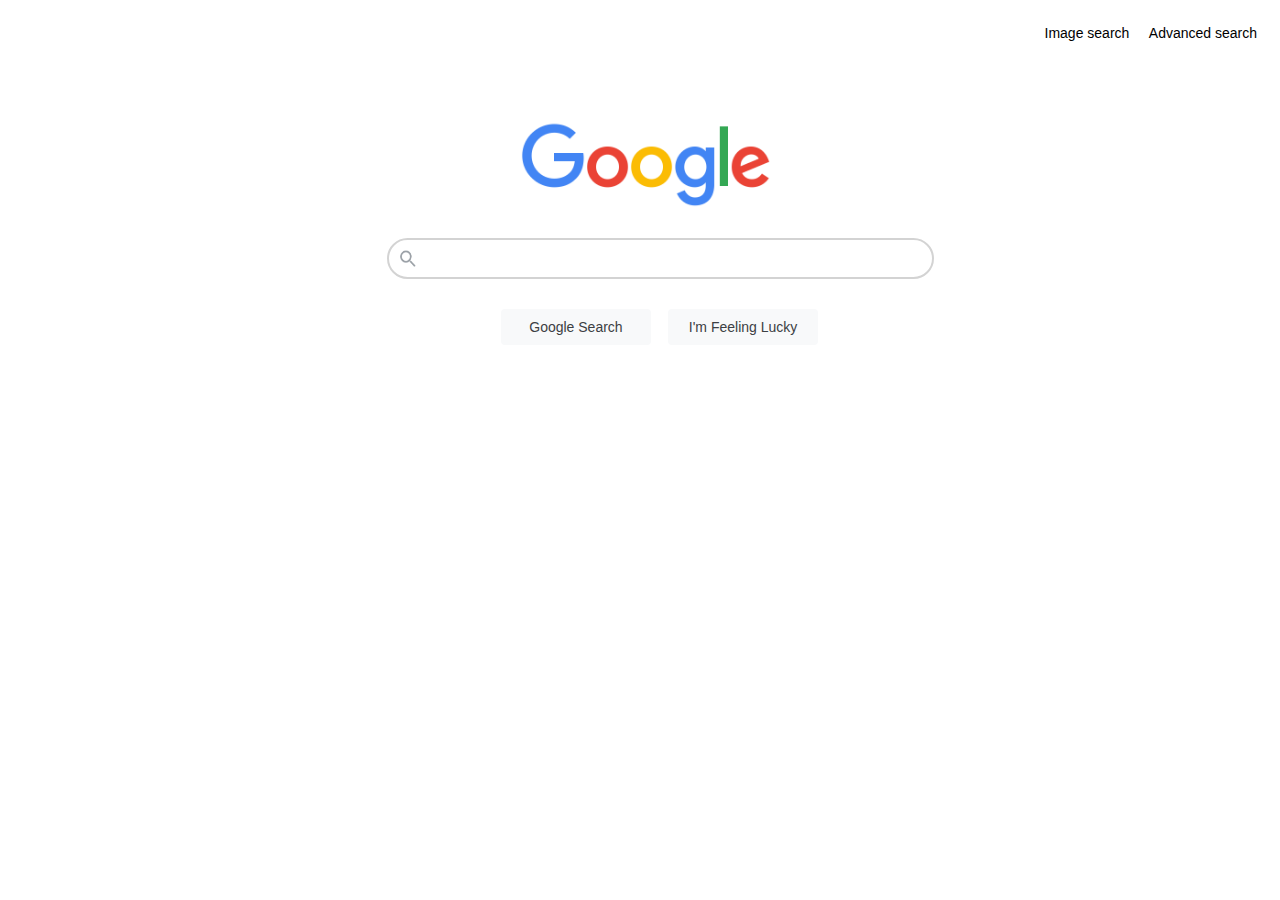
<file: index.html>
<!DOCTYPE html>
<html lang="en">

<head>
    <!-- title of page and include stylesheet -->
    <title>Search</title>
    <link rel="stylesheet" href="style.css">
</head>

<body>
    <header>
        <!-- navigation -->
        <nav>
            <ul>
                <li>
                    <a href="image.html">Image search</a>
                </li>
                <li>
                    <a href="advanced.html">Advanced search</a>
                </li>
            </ul>
        </nav>
    </header>
    <main>
        <!-- logo image -->
        <img src="image/logo.png" alt="google logo">

        <!-- form with input field and 2 submit buttons -->
        <form action="https://google.com/search">
            <input class="input" type="text" name="q">
            <input id="first" type="submit" value="Google Search">
            <input type="submit" value="I'm Feeling Lucky" name="btnI">
        </form>
    </main>
</body>

</html>
</file>
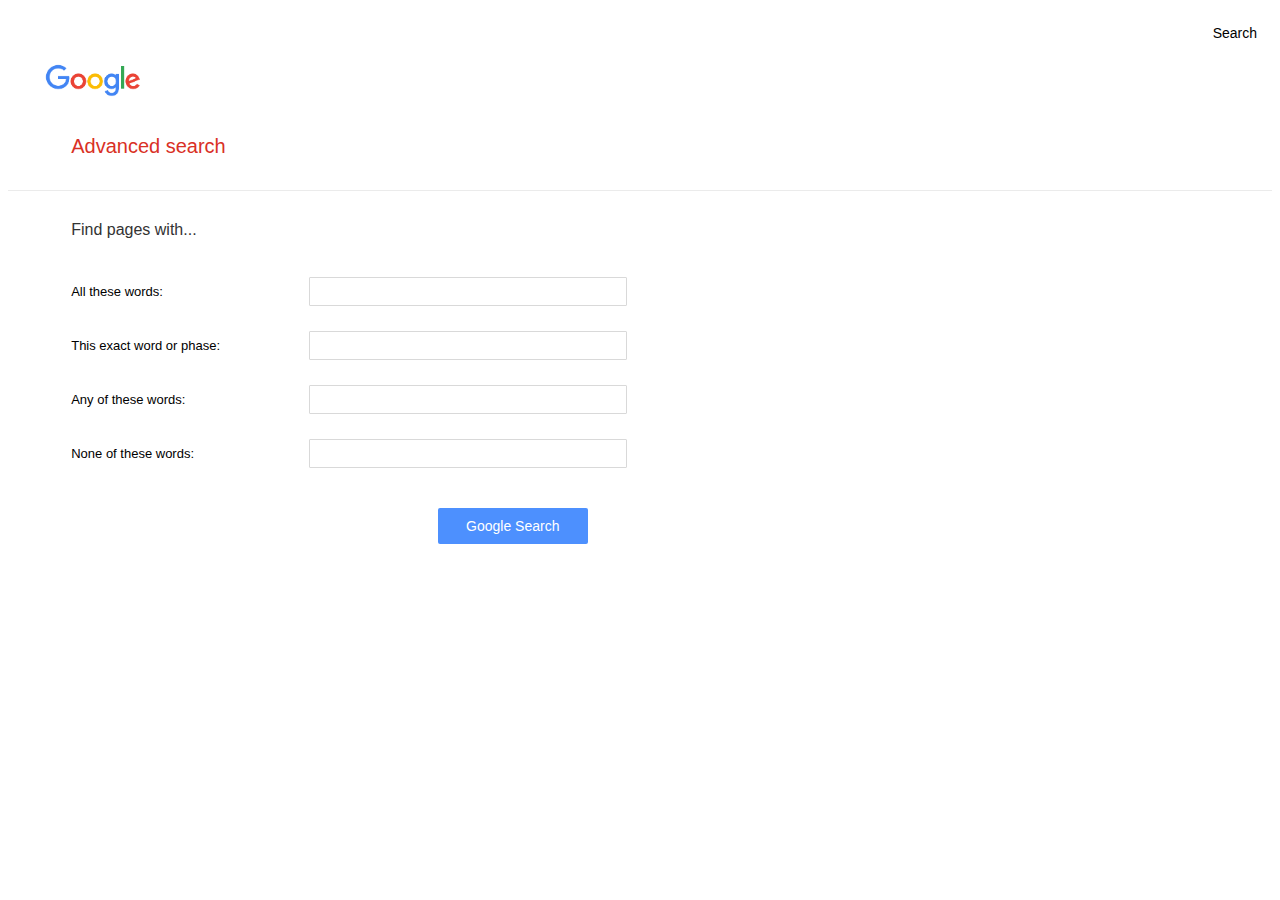
<file: advanced.html>
<!DOCTYPE html>
<html lang="en">

<head>
    <!-- title of page and include stylesheet -->
    <title>Search</title>
    <link rel="stylesheet" href="style.css">
</head>

<body>
    <header>
        <!-- navigation -->
        <nav>
            <ul>
                <li>
                    <a href="index.html">Search</a>
                </li>
            </ul>
        </nav>
    </header>
    <main>
        <!-- logo image -->
        <img id="logo" src="image/logo.png" alt="google logo">

        <h1>Advanced search</h1>
        <div id="line"></div>

        <!-- form with 4 input fields and a submit button -->
        <form action="https://google.com/search">
            <h2>Find pages with...</h2>
            <div>
                <label>All these words:</label>
                <input class="advanced" type="text" name="as_q">
            </div>
            <div>
                <label>This exact word or phase:</label>
                <input class="advanced" type="text" name="as_epq">
            </div>
            <div>
                <label>Any of these words:</label>
                <input class="advanced" type="text" name="as_oq">
            </div>
            <div>
                <label>None of these words:</label>
                <input class="advanced" type="text" name="as_eq">
            </div>

            <input id="submit" type="submit" value="Google Search">
        </form>
    </main>
</body>

</html>
</file>
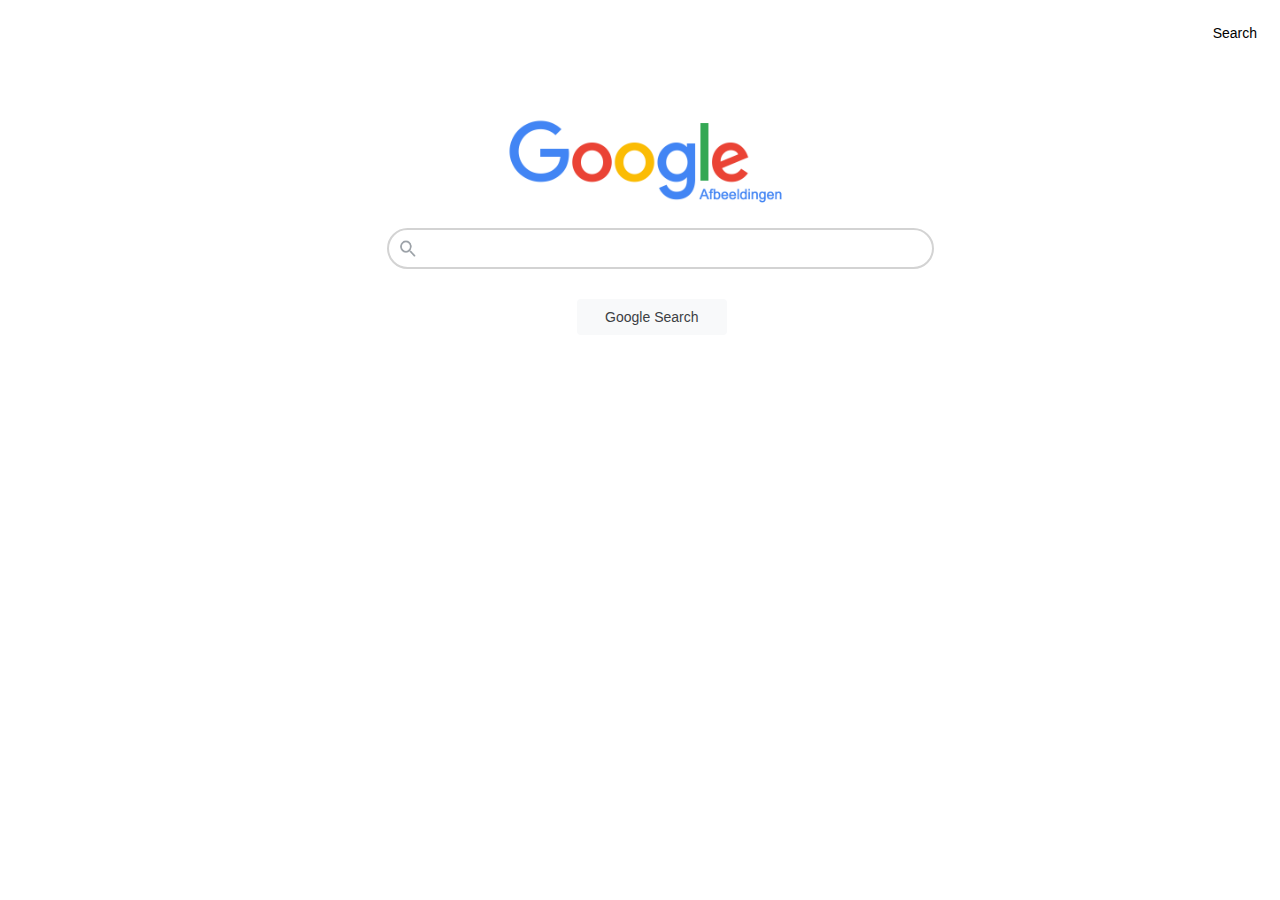
<file: image.html>
<!DOCTYPE html>
<html lang="en">

<head>
    <!-- title of page and include stylesheet -->
    <title>Search</title>
    <link rel="stylesheet" href="style.css">
</head>

<body>
    <header>
        <!-- navigation -->
        <nav>
            <ul>
                <li>
                    <a href="index.html">Search</a>
                </li>
            </ul>
        </nav>
    </header>
    <main>
        <!-- logo image -->
        <img src="image/logo-image.png" alt="google logo">

        <!-- form with input field and a submit button -->
        <form action="https://google.com/search">
            <input class="input" type="text" name="q">
            <input class="input" type="hidden" name="tbm" value="isch">
            <input id="google-submit" type="submit" value="Google Search">
        </form>
    </main>
</body>

</html>
</file>
<file: style.css>
/* General */
body {
    font-family: arial, sans-serif;
}

/* Navigation */
nav {
    display: flex;
    flex-direction: row-reverse;
}

nav ul li {
    display: inline-block;
    padding-right: 15px;
    font-size: 14px;
}

nav ul li a {
    color: black;
    text-decoration: none;
}

/* Logo image */
img {
    margin: 50px 38% 0px;
    width: 25%;
    height: 10%;
}

#logo{
    margin: 1px 2% 20px;
    width: 120px;
}

/* Input user */
.input {
    background-image: url('image/zoek.png');
    background-position: 10px 10px;
    background-repeat: no-repeat;
    background-size: 17px 17px;
    border: 2px solid lightgray;
    border-radius: 24px;
    margin: 15px 30% 0px 30%;
    width: 40%;
    height: 35px;
    text-align: left;
    padding-left: 35px;
}

.advanced {
    border: 1px solid #d9d9d9;
    border-radius: 1px;
    margin-bottom: 15px;
    margin-left: 5%;
    width: 300px;
    text-align: left;
    font-size: 13px;
    height: 25px;
    padding: 1px 8px;
}

/* Submit button */
input[type=submit] {
    width: 150px;
    height: 36px;
    border: none;
    border-radius: 4px;
    font-size: 14px;
    min-width: 54px;
    color: #3c4043;
    margin-top: 30px;
    background-color: #f8f9fa;
}

#google-submit {
    margin-left: 45%;
    margin-right: 45%;
}

#submit {
    background-color: #4d90fe;
    color: white;
    margin-left: 34%;
    margin-top: 15px;
    border-radius: 2px;
}

#first {
    margin-left: 39%;
    margin-right: 1%;
}

/* Advanced header */
h1 { 
    font-size: 20px;
    min-height: 42px;
    font-weight: 500;
    margin-left: 5%;
    color: #d93025;
    margin-top: 10px;
}

h2 {
    font-size: 16px;
    min-height: 42px;
    font-weight: 500;
    margin-left: 5%;
    color: #333;
    margin-top: 30px;
}

#line{
    border-bottom: 1px solid #ebebeb;;
}

/* Advanced layout */
div {
    margin-bottom: 10px;
}

label {
    display: inline-block;
    width: 170px;
    font-weight: 500;
    text-align: left;
    font-size: 13px;
    margin-left: 5%;
}
</file>
